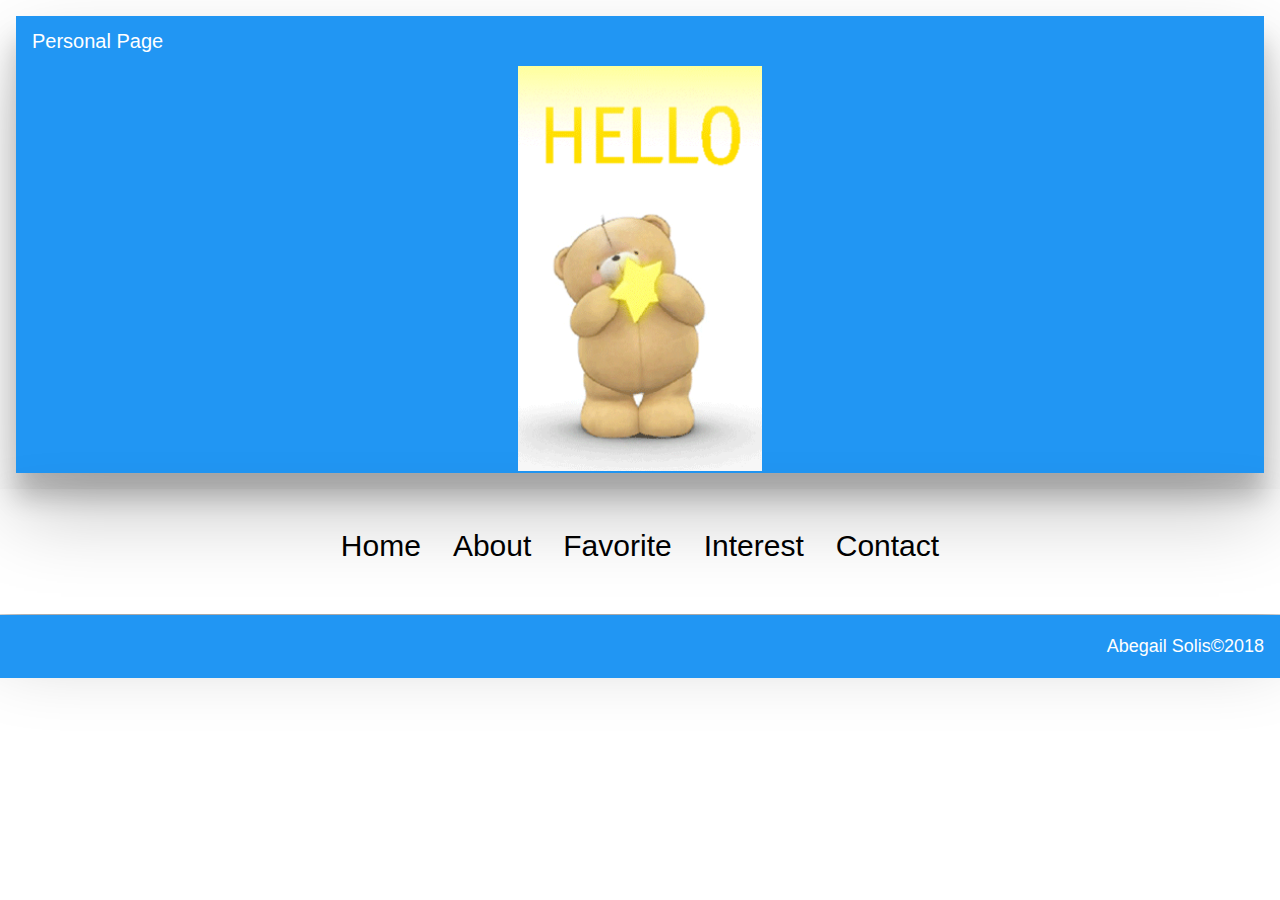
<file: index.html>
<!DOCTYPE html>
<html>
<title>Abby</title>
<meta name"viewport" content="width=device-width, initial-scale=1">
<link rel="stylesheet" href="w3.css">
<body>

<div class="w3-container w3-padding-16 w3-animate-opacity">
<div class="w3-card-24">
<header class="w3-container w3-blue">
<h4>Personal Page</h4>
<center><img src="bear.gif" style="width:20%"></center>
</div>

</div>
</div>
</div>


<div class="w3-container w3-card-24 w3-center">
<h2><div class="w3-bar w3-padding-16">
<a href="index.html" class="w3-bar-item w3-button">Home</a>
<a href="aboutme.html" class="w3-bar-item w3-button">About</a>
<div class="w3-dropdown-hover">
<button class="w3-button">Favorite</button>
<div class="w3-dropdown-content w3-bar-block w3-border">
<a href="drama.html" class="w3-bar-item w3-button">Drama</a>
<a href="movies.html" class="w3-bar-item w3-button">Movies</a>

</div>
</div>
<div class="w3-dropdown-hover">
<button class="w3-button">Interest</button>
<div class="w3-dropdown-content w3-bar-block w3-border">
<a href="teddy.html" class="w3-bar-item w3-button">Teddy Bear</a>

</div>
</div>
<a href="contactme.html" class="w3-bar-item w3-button">Contact</a>
</div>
</div></h2>

<body>

<div class="w3-container">

</div>
<footer class="w3-container w3-blue w3-text-white-opacity">
<h5><p class="w3-right-align">Abegail Solis©2018</p></h5>
</footer>
</body>
</html>
</file>
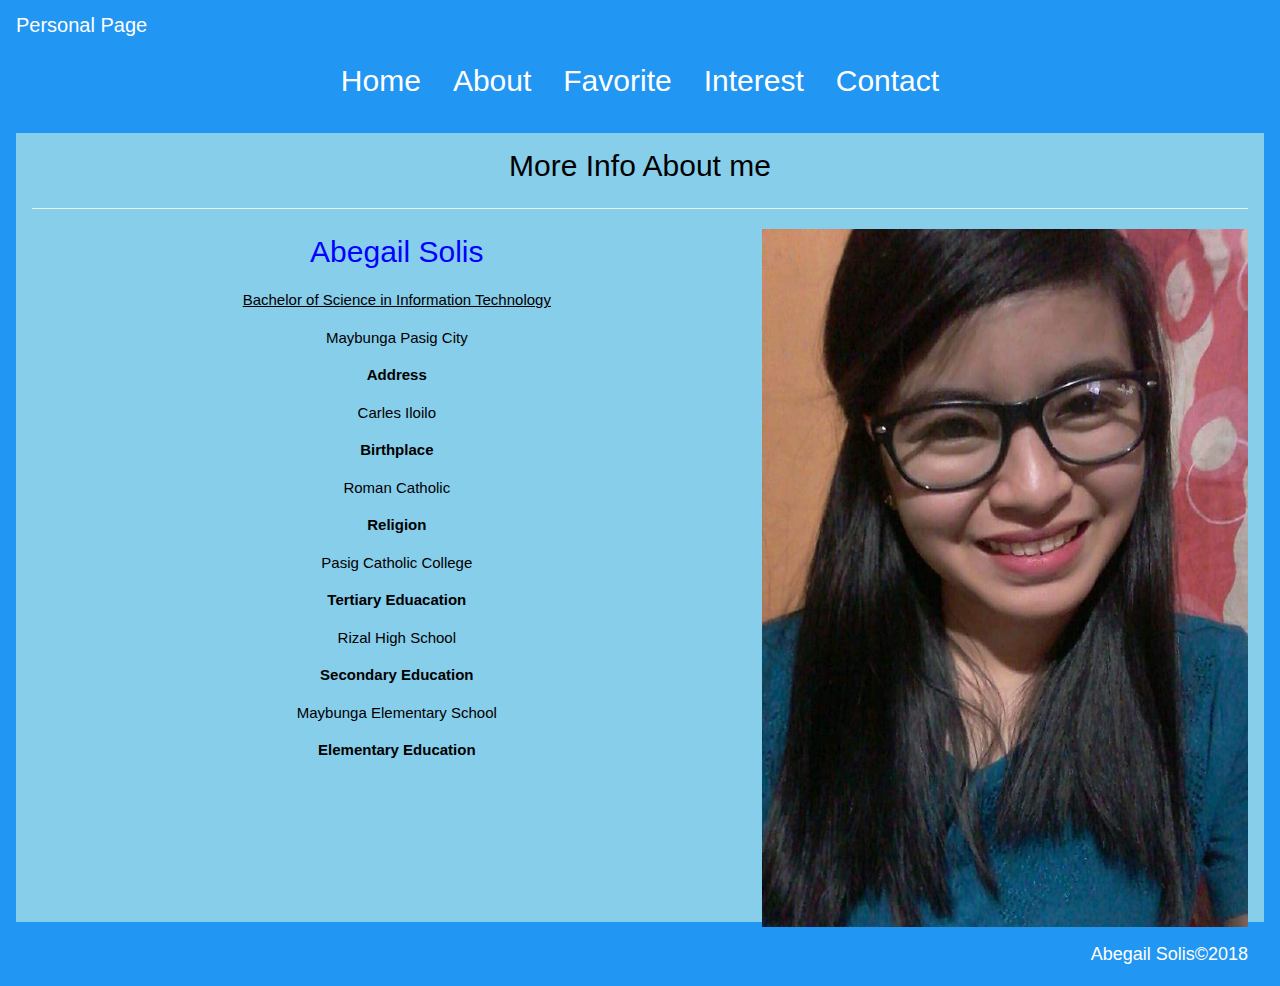
<file: aboutme.html>
<!DOCTYPE html>
<html>

<title>Abby</title>
<meta name"viewport" content="width=device-width, initial-scale=1">
<link rel="stylesheet" href="w3.css">
<body>

<header class="w3-container w3-blue">
<h4>Personal Page</h4>
<div class="w3-center">
<h2><div class="w3-bar w3-padding-10">
<a href="index.html" class="w3-bar-item w3-button">Home</a>
<a href="aboutme.html" class="w3-bar-item w3-button">About</a>

<div class="w3-dropdown-hover">
<button class="w3-button">Favorite</button>
<div class="w3-dropdown-content w3-bar-block w3-border">
<a href="drama.html" class="w3-bar-item w3-button">Drama</a>
<a href="movies.html" class="w3-bar-item w3-button">Movies</a>

</div>
</div>
<div class="w3-dropdown-hover">
<button class="w3-button">Interest</button>
<div class="w3-dropdown-content w3-bar-block w3-border">
<a href="teddy.html" class="w3-bar-item w3-button">Teddy Bear</a>

</div>
</div>
<a href="contactme.html" class="w3-bar-item w3-button">Contact</a>
</div>
</div></h2>

<div class="w3-container w3-light-blue">
<center><h2>More Info About me</h2><center>
<hr>

<div id="img"><img src="abby.jpg" align="right" height="20%" width="40%"/>
<center><h2><font color="blue">Abegail Solis</font><h2></center>
<p><u>Bachelor of Science in Information Technology</u></p>
</div>
    <center><p style="margin-top: 15px">Maybunga Pasig City</p></center>
    <center><p><b>Address</b></p></center>
    <center><p style="margin-top: 15px">Carles Iloilo</p></center>
    <center><p><b>Birthplace</b></p></center>
    <center><p style="margin-top: 15px">Roman Catholic</p></center>
    <center><p><b>Religion</b></p></center>
    <center><p style="margin-top: 15px">Pasig Catholic College</p></center>
    <center><p><b>Tertiary Eduacation</b></p></center>
   <center><p style="margin-top: 15x">Rizal High School</p></center>
   <center><p><b>Secondary Education</b></p></center>
   <center><p style="margin-top: 15x">Maybunga Elementary School</p></center>
   <center><p><b>Elementary Education</b></p></center>

</div>
</body>
<footer class="w3-container w3-blue w3-text-white-opacity">
<h5><p class="w3-right-align">Abegail Solis©2018</p></h5>
</footer>

</html>
</file>
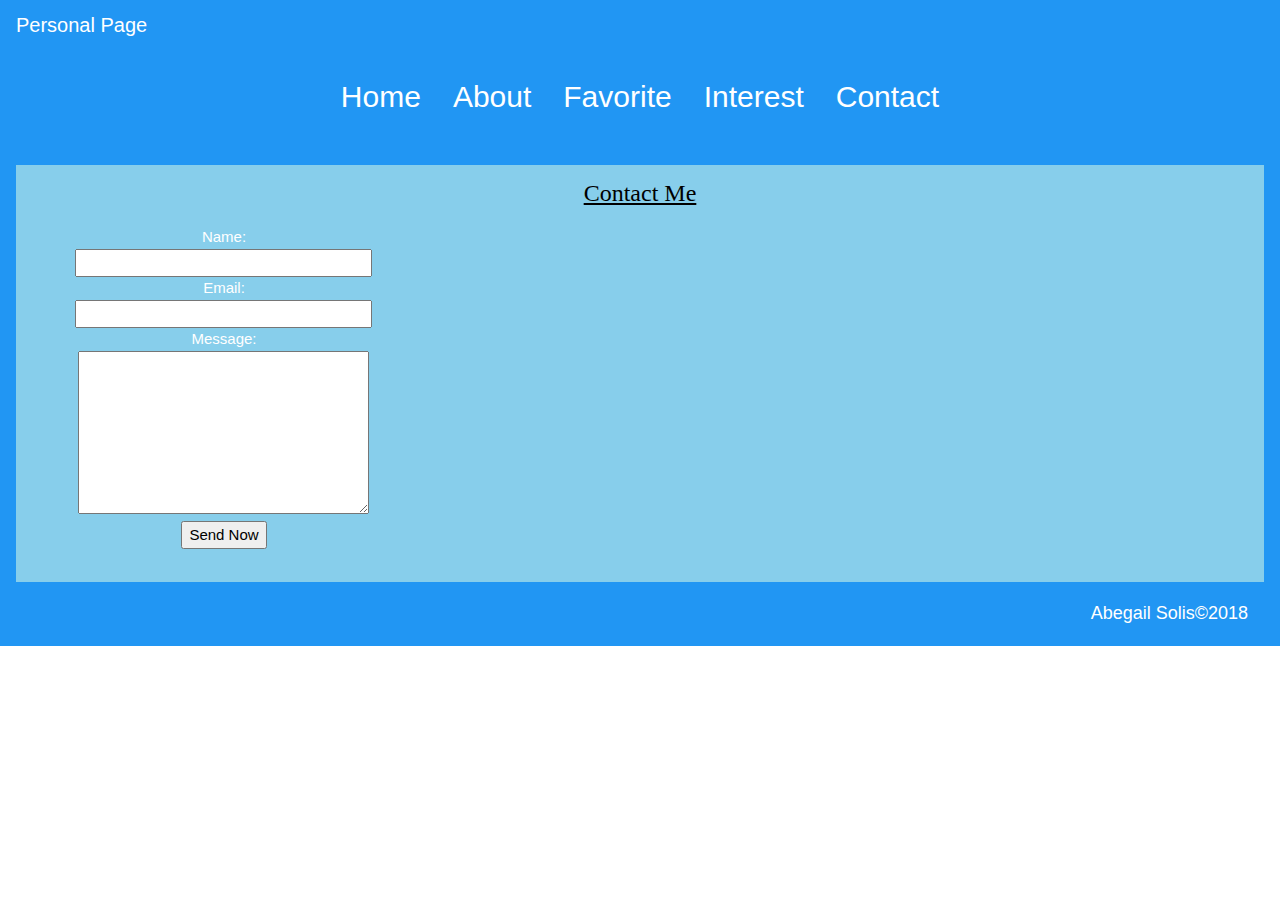
<file: contactme.html>
<!DOCTYPE html>
<html>

<title>Abby</title>
<meta name"viewport" content="width=device-width, initial-scale=1">
<link rel="stylesheet" href="w3.css">
<body>



<header class="w3-container w3-blue">
<h4>Personal Page</h4>
<div class="w3-center">
<h2><div class="w3-bar w3-padding-16">
<a href="index.html" class="w3-bar-item w3-button">Home</a>
<a href="aboutme.html" class="w3-bar-item w3-button">About</a>
<div class="w3-dropdown-hover">
<button class="w3-button">Favorite</button>
<div class="w3-dropdown-content w3-bar-block w3-border">
<a href="drama.html" class="w3-bar-item w3-button">Drama</a>
<a href="movies.html" class="w3-bar-item w3-button">Movies</a>

</div>
</div>
<div class="w3-dropdown-hover">
<button class="w3-button">Interest</button>
<div class="w3-dropdown-content w3-bar-block w3-border">
<a href="teddy.html" class="w3-bar-item w3-button">Teddy Bear</a>

</div>
</div>
<a href="contactme.html" class="w3-bar-item w3-button">Contact</a>
</div>
</div></h2>

<body>
<div class="w3-container w3-light-blue">
<h3><u><center>Contact Me<center></u></h3>
<p class="w3-text-indigo"></p>
</div>

<center><div class="w3-col m4" >
<form id="contact_form" action="#" method="POST" enctype="multipart/form-data">
	<div class="row">
		<label for="name">Name:</label><br />
		<input id="name" class="input" name="name" type="text" value="" size="30" /><br />
	</div>
	<div class="row">
		<label for="email">Email:</label><br />
		<input id="email" class="input" name="email" type="text" value="" size="30" /><br />
	</div>
	<div class="row">
		<label for="message">Message:</label><br />
		<textarea id="message" class="input" name="message" rows="7" cols="30"></textarea><br />
	</div>
	<input id="submit_button" type="submit" value="Send Now" />
</form>
</div>
</center>
<div class="w3-container w3-light-blue">
<h3></h3>
<div class="w3-container">
<br>
</div>
</body>

</div>
<footer class="w3-container w3-blue w3-text-white-opacity">
<h5><p class="w3-right-align">Abegail Solis©2018</p></h5>
</footer>
</body>
</html>
</file>
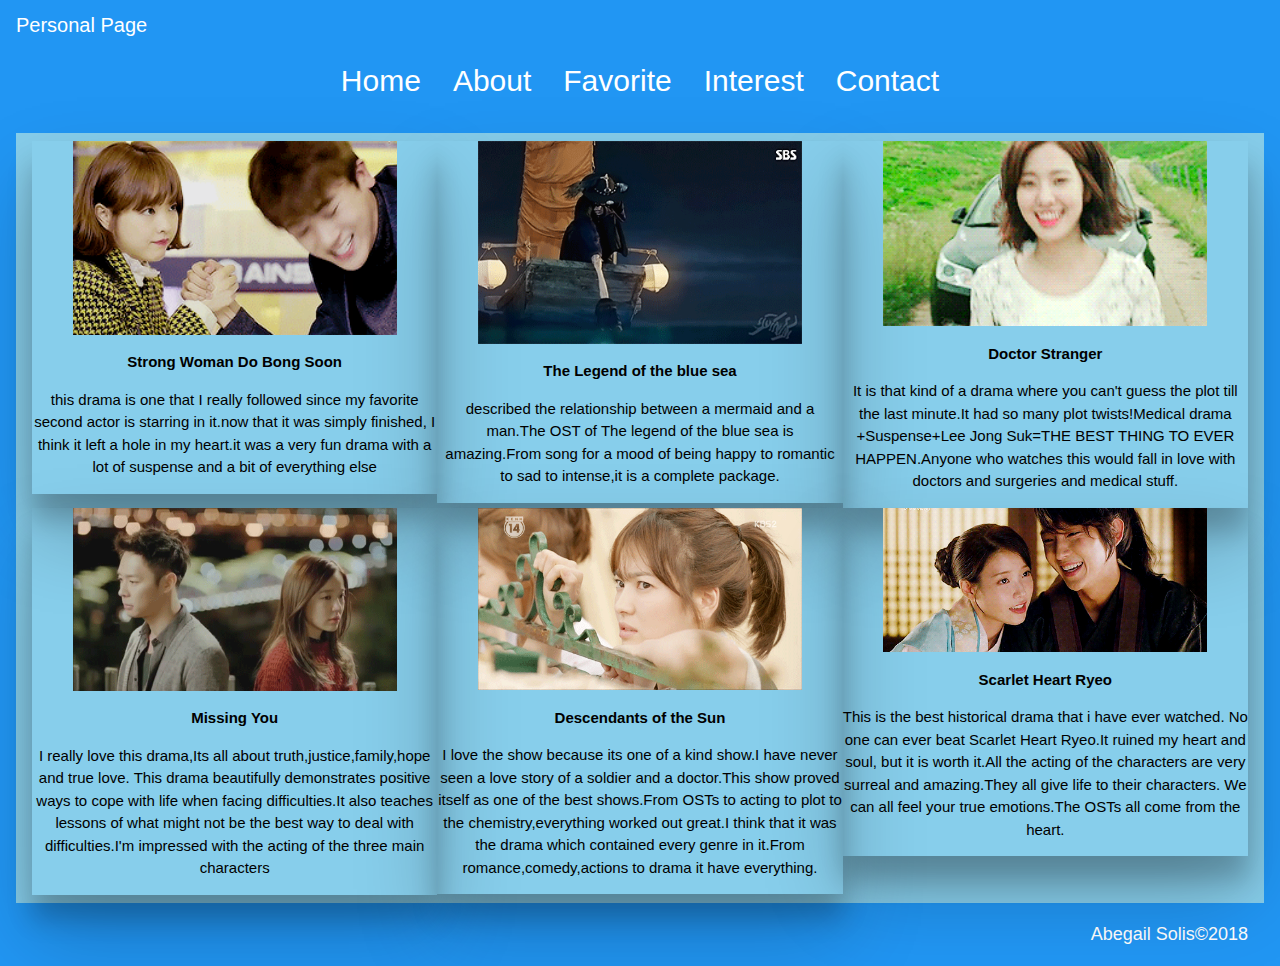
<file: drama.html>
<!DOCTYPE html>
<html>

<title>Abby</title>
<meta name"viewport" content="width=device-width, initial-scale=1">
<link rel="stylesheet" href="w3.css">
<body>

<header class="w3-container w3-blue">
<h4>Personal Page</h4>
<div class="w3-center">
<h2><div class="w3-bar w3-padding-10">
<a href="index.html" class="w3-bar-item w3-button">Home</a>
<a href="aboutme.html" class="w3-bar-item w3-button">About</a>

<div class="w3-dropdown-hover">
<button class="w3-button">Favorite</button>
<div class="w3-dropdown-content w3-bar-block w3-border">
<a href="drama.html" class="w3-bar-item w3-button">Drama</a>
<a href="movies.html" class="w3-bar-item w3-button">Movies</a>

</div>
</div>
<div class="w3-dropdown-hover">
<button class="w3-button">Interest</button>
<div class="w3-dropdown-content w3-bar-block w3-border">
<a href="teddy.html" class="w3-bar-item w3-button">Teddy Bear</a>

</div>
</div>
<a href="contactme.html" class="w3-bar-item w3-button">Contact</a>
</div>
</div></h2>
<div class="w3-light-blue">

<div class="w3-row w3-padding" style="width: auto">
<div class="w3-col m4 w3-center w3-card-24 w3-animate-right">
<img src="strong.gif" style="width:80%">
<p><b>Strong Woman Do Bong Soon</b>
<p>this drama is one that I really followed since my favorite second actor is starring in it.now that it was simply finished,
I think it left a hole in my heart.it was a very fun drama with a lot of suspense and a bit of everything else</p>
</div>

<div class="w3-col m4 w3-center w3-card-24 w3-animate-left">
<img src="legend.gif" style="width:80%">
<p><b>The Legend of the blue sea</b>
<p>described the relationship between a mermaid and a man.The OST of The legend of the blue sea is amazing.From song for a mood of being happy to romantic to sad to intense,it is a complete package.</p>
</div>

<div class="w3-col m4 w3-center w3-card-24 w3-animate-top">
<img src="doctor.gif" style="width:80%">
<p><b>Doctor Stranger</b>
<p>It is that kind of a drama where you can't guess the plot till the last minute.It had so many plot twists!Medical drama +Suspense+Lee Jong Suk=THE BEST THING TO EVER HAPPEN.Anyone who watches this would fall in love with doctors and surgeries and
medical stuff.</p>
</div>

<div class="w3-col m4 w3-center w3-card-24 w3-animate-right">
<img src="missing.gif" style="width:80%">
<p><b>Missing You</b>
<p>I really love this drama,Its all about truth,justice,family,hope and true love.
This drama beautifully demonstrates positive ways to cope with life when facing difficulties.It also teaches lessons of what might not be the best way to deal with difficulties.I'm impressed with the acting of the three main characters </p>
</div>

<div class="w3-col m4 w3-center w3-card-24 w3-animate-right">
<img src="descendants.gif" style="width:80%">
<p><b>Descendants of the Sun</b>
<p>I love the show because its one of a kind show.I have never seen a love story of a soldier and a doctor.This show proved itself as one of the best shows.From OSTs to acting to plot to the chemistry,everything worked out great.I think that it was the drama which contained every genre in it.From romance,comedy,actions to drama it have everything.</p> 
</div>

<div class="w3-col m4 w3-center w3-card-24 w3-animate-top">
<img src="scarlet.gif" style="width:80%">
<p><b>Scarlet Heart Ryeo</b>
<p>This is the best historical drama that i have ever watched. No one can ever beat Scarlet Heart Ryeo.It ruined my heart and soul, but it is worth it.All the acting of the characters are very surreal and amazing.They all give life to their characters. We can all feel your true emotions.The OSTs all come from the heart.</p>
</div>

</div>

<footer class="w3-container  w3-blue w3-text-white-opacity">
<h5><p class="w3-right-align">Abegail Solis©2018</p></h5>
</footer>
</body>
</html>
</file>
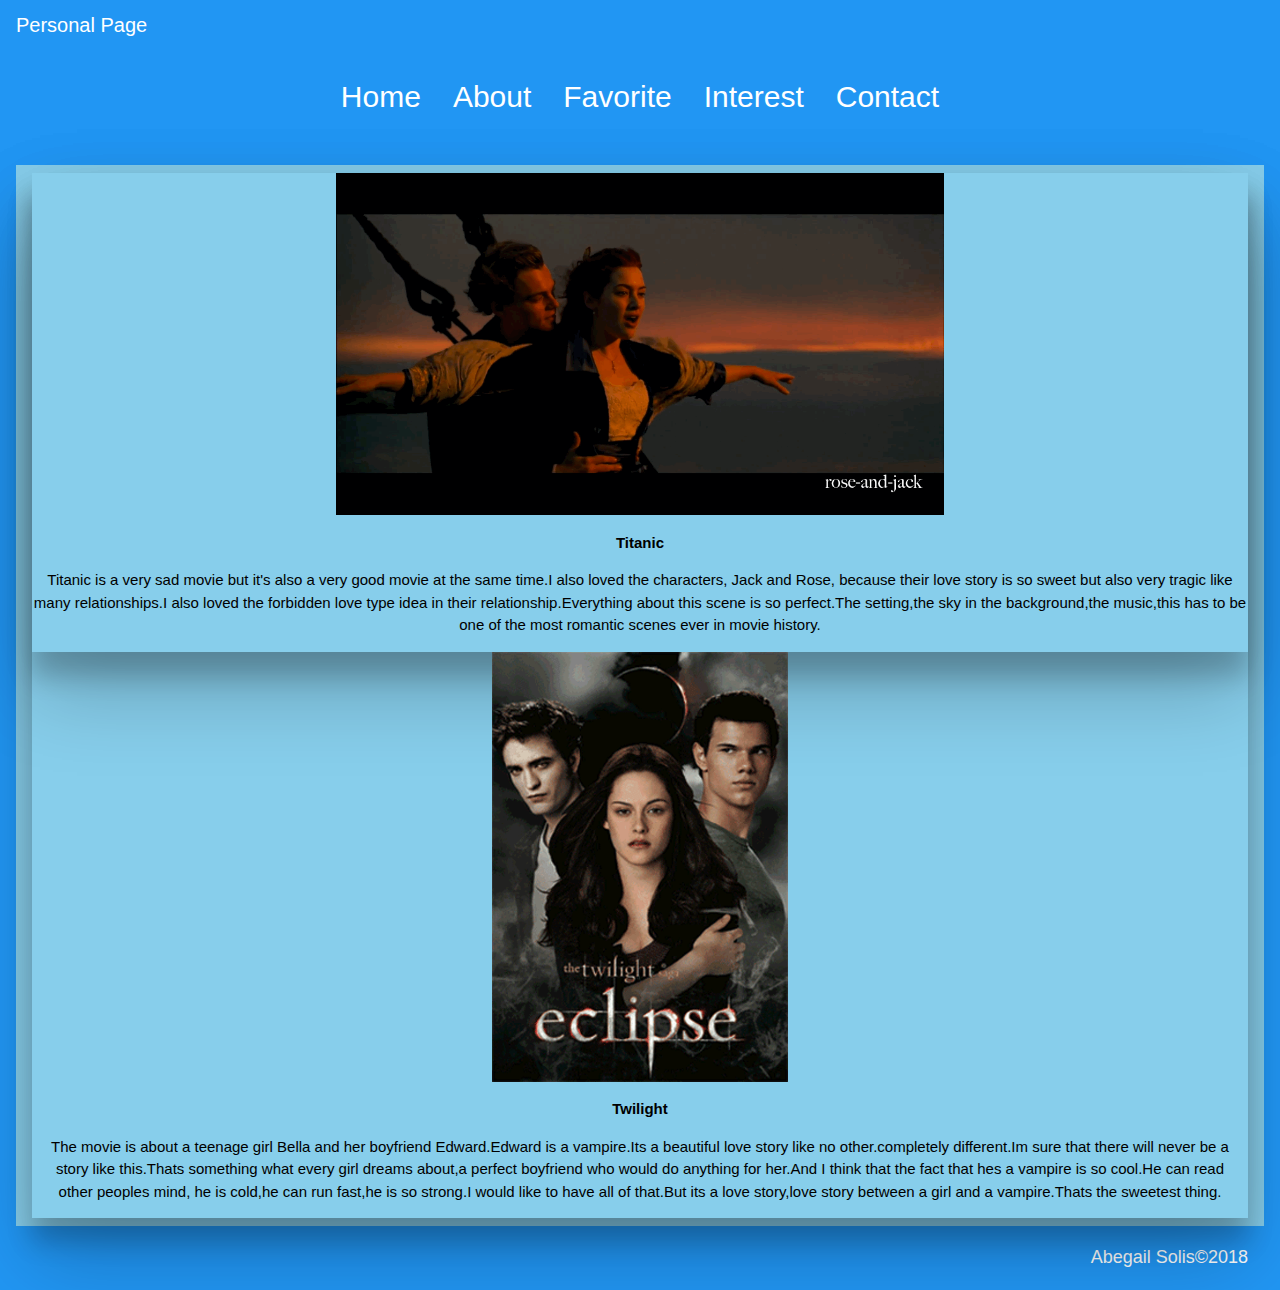
<file: movies.html>
<!DOCTYPE html>
<html>

<title>Abby</title>
<meta name"viewport" content="width=device-width, initial-scale=1">
<link rel="stylesheet" href="w3.css">
<body>

<header class="w3-container w3-blue">
<h4>Personal Page</h4>
<div class="w3-center">
<h2><div class="w3-bar w3-padding-16">
<a href="index.html" class="w3-bar-item w3-button">Home</a>
<a href="aboutme.html" class="w3-bar-item w3-button">About</a>
<div class="w3-dropdown-hover">
<button class="w3-button">Favorite</button>
<div class="w3-dropdown-content w3-bar-block w3-border">
<a href="drama.html" class="w3-bar-item w3-button">Drama</a>
<a href="movies.html" class="w3-bar-item w3-button">Movies</a>

</div>
</div>
<div class="w3-dropdown-hover">
<button class="w3-button">Interest</button>
<div class="w3-dropdown-content w3-bar-block w3-border">
<a href="teddy.html" class="w3-bar-item w3-button">Teddy Bear</a>

</div>
</div>
<a href="contactme.html" class="w3-bar-item w3-button">Contact</a>
</div>
</div></h2>

<div class=" w3-light-blue">

<div class="w3-row w3-padding">
<div class="w3-col w3-center w3-card-24 w3-animate-left">
<img src="titanic.gif" height="25%" width="50%">
<p><b>Titanic</b>
<p>Titanic is a very sad movie but it's also a very good movie at the same time.I also loved the characters, Jack and Rose,
because their love story is so sweet but also very tragic 
like many relationships.I also loved the forbidden love type idea in their relationship.Everything about this scene is so perfect.The setting,the sky in the background,the music,this has to be one of the most romantic scenes ever in movie history.</p>
</div>

<div class="w3-container w3-center w3-card-24 w3-animate-top">
<img src="twilight.gif" height="25%" width="25%">
<p><b>Twilight</b> 
<p>The movie is about a teenage girl Bella and her boyfriend Edward.Edward is a vampire.Its a beautiful love story like no other.completely different.Im sure that there will never be a story like this.Thats something what every girl dreams about,a perfect boyfriend who would do anything for her.And I think that the fact that hes a vampire is so cool.He can read other peoples mind, he is cold,he can run fast,he is so strong.I would like to have all of that.But its a love story,love story between a girl and a vampire.Thats the sweetest thing.</p>
</div>
</div>


<footer class="w3-container  w3-blue w3-text-white-opacity">
<h5><p class="w3-right-align">Abegail Solis©2018</p></h5>
</footer>
</body>
</html>
</file>
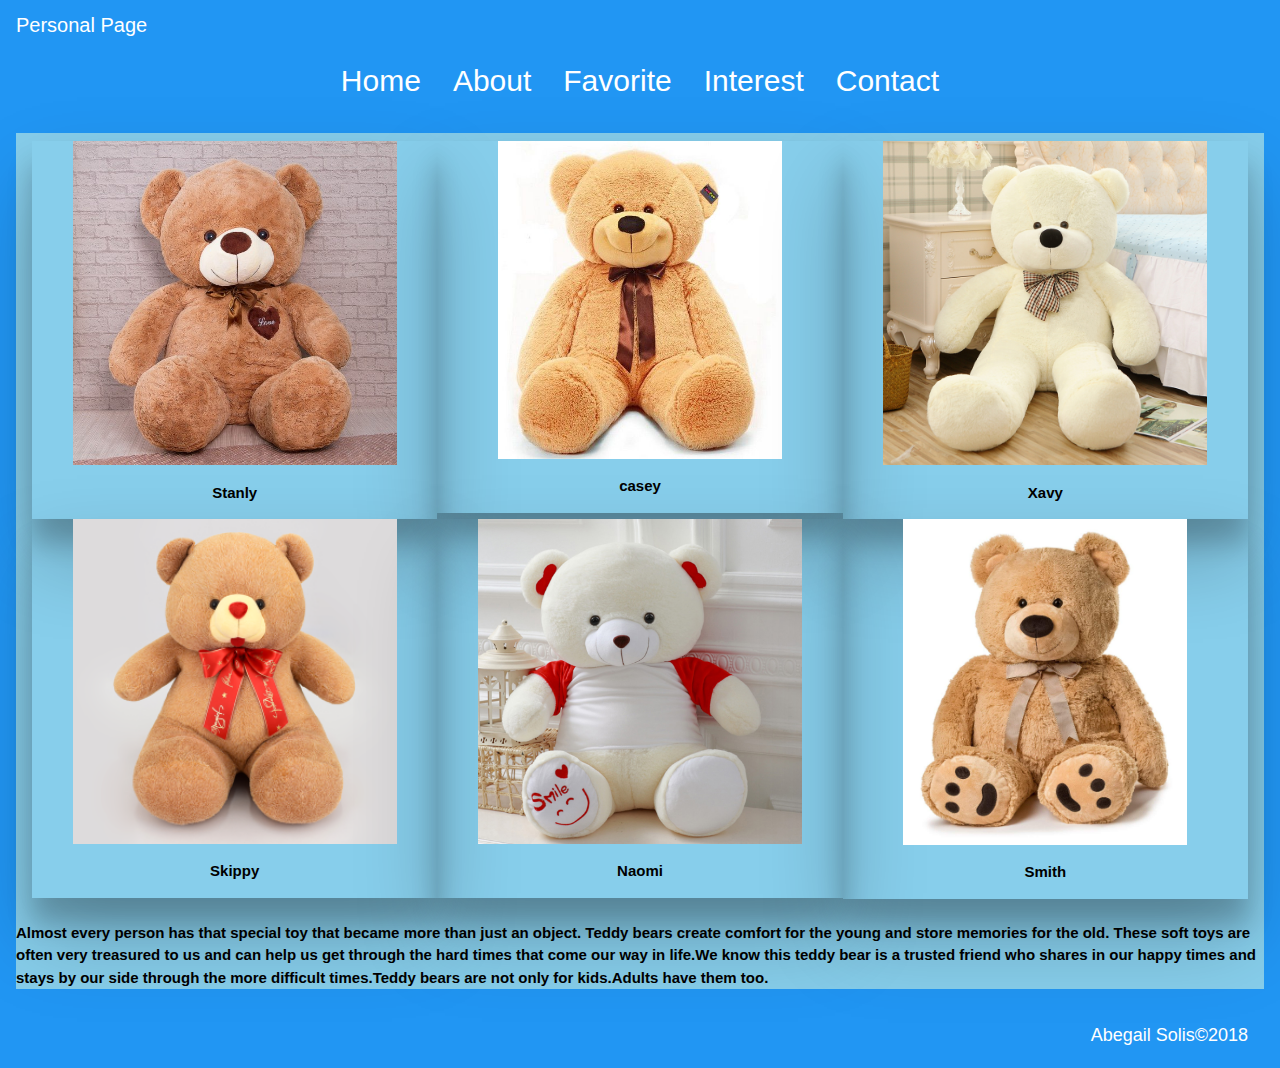
<file: teddy.html>
<!DOCTYPE html>
<html>

<title>Abby</title>
<meta name"viewport" content="width=device-width, initial-scale=1">
<link rel="stylesheet" href="w3.css">
<body>

<header class="w3-container w3-blue">
<h4>Personal Page</h4>
<div class="w3-center">
<h2><div class="w3-bar w3-padding-10">
<a href="index.html" class="w3-bar-item w3-button">Home</a>
<a href="aboutme.html" class="w3-bar-item w3-button">About</a>

<div class="w3-dropdown-hover">
<button class="w3-button">Favorite</button>
<div class="w3-dropdown-content w3-bar-block w3-border">
<a href="drama.html" class="w3-bar-item w3-button">Drama</a>
<a href="movies.html" class="w3-bar-item w3-button">Movies</a>

</div>
</div>
<div class="w3-dropdown-hover">
<button class="w3-button">Interest</button>
<div class="w3-dropdown-content w3-bar-block w3-border">
<a href="teddy.html" class="w3-bar-item w3-button">Teddy Bear</a>

</div>
</div>
<a href="contactme.html" class="w3-bar-item w3-button">Contact</a>
</div>
</div></h2>
<div class="w3-light-blue">

<div class="w3-row w3-padding">
<div class="w3-col m4 w3-center w3-card-24 w3-animate-right">
<img src="stanly.png" style="width:80%">
<p><b>Stanly</b>
</div>

<div class="w3-col m4 w3-center w3-card-24 w3-animate-left">
<img src="casey.jpg" style="width:70%">
<p><b>casey</b>
</div>


<div class="w3-col m4 w3-center w3-card-24 w3-animate-top">
<img src="xavy.jpg" style="width:80%">
<p><b>Xavy</b>
</div>

<div class="w3-col m4 w3-center w3-card-24 w3-animate-right">
<img src="skippy.png" style="width:80%">
<p><b>Skippy</b>
</div>

<div class="w3-col m4 w3-center w3-card-24 w3-animate-right">
<img src="naomi.jpg" style="width:80%">
<p><b>Naomi</b>
</div>

<div class="w3-col m4 w3-center w3-card-24 w3-animate-right">
<img src="smith.jpg" style="width:70%">
<p><b>Smith</b>
</div>
</div>
<p><b>Almost every person has that special toy that became more than just an object. 
Teddy bears create comfort for the young and store memories for the old. 
These soft toys are often very treasured to us and can help us get through 
the hard times that come our way in life.We know this teddy bear is a trusted
friend who shares in our happy times and stays by our side through the more 
difficult times.Teddy bears are not only for kids.Adults have them too.</b>

</div>
</div>
</div>
<footer class="w3-container  w3-blue w3-text-white-opacity">
<h5><p class="w3-right-align">Abegail Solis©2018</p></h5>
</footer>
</body>
</html>
</file>
